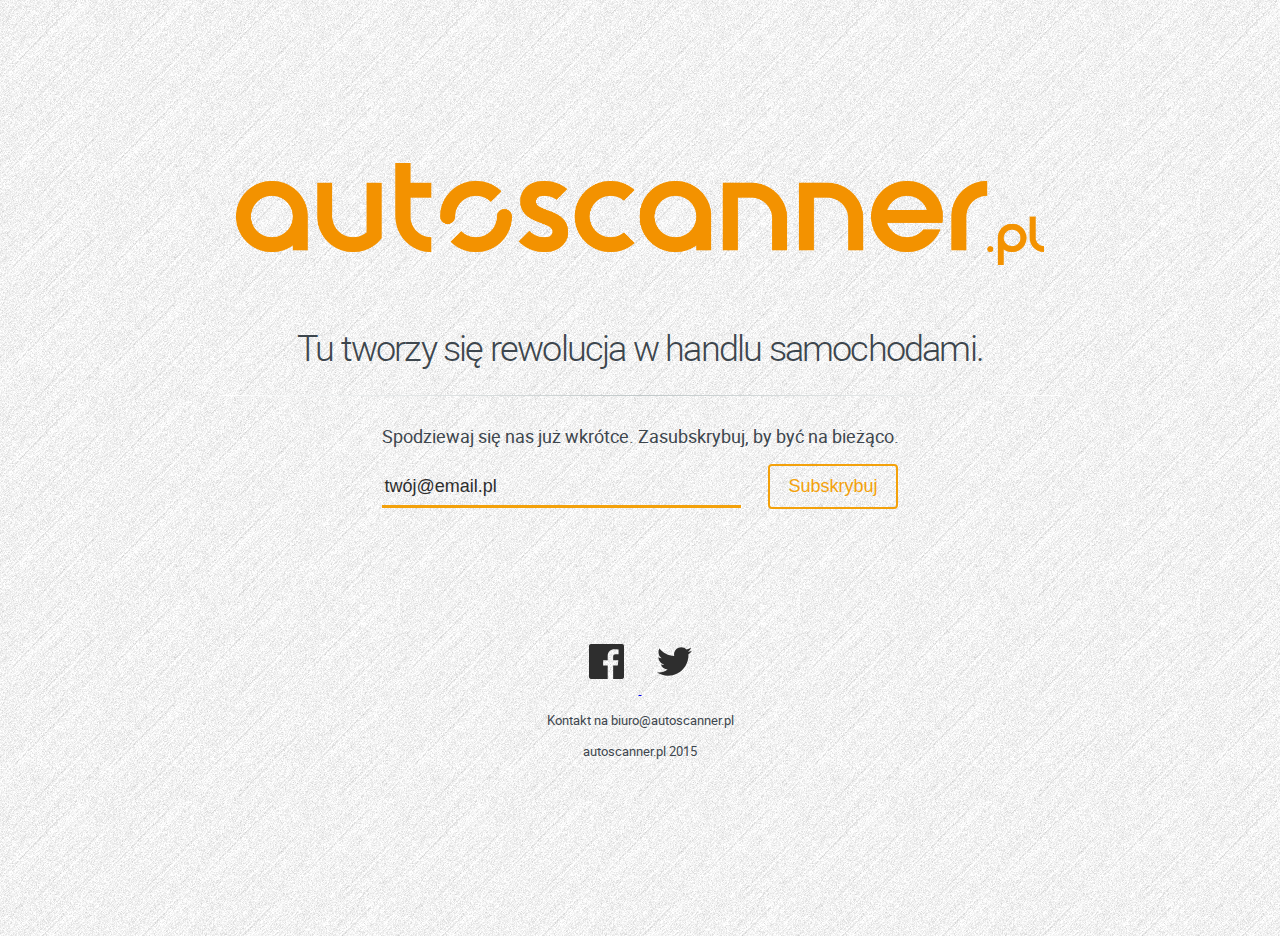
<file: index.html>
<!DOCTYPE HTML>
<html>

<head>
    <link rel="shortcut icon" href="favicon.ico" type="image/x-icon">
    <link rel="icon" href="/favicon.ico" type="image/x-icon">

    <meta name="msapplication-TileColor" content="#ffffff">
    <meta name="msapplication-TileImage" content="favicons/ms-icon-144x144.png">
    <meta name="theme-color" content="#ffffff">
    <meta http-equiv="content-type" content="text/html" ; charset="utf-8">
    <link rel="stylesheet" type="text/css" href="css/style.css">
    <title>autoscanner</title>
</head>

<body>
    <header>
        <section class="middle">
            <div class="inner">
                <img id="logo" src="logo.png" alt="autoscanner.pl">
            </div>
        </section>
    </header>

    <main>
        <article class="middle">
            <header class="inner">
                <h1>Tu tworzy się rewolucja w handlu samochodami.</h1>
            </header>
            <hr>
            <section class="inner">
                <h2 class="sub">Spodziewaj się nas już wkrótce. Zasubskrybuj, by być na bieżąco.</h2>

                <form method="post" action="process.php">
                    <input type="text" id="email" name="email" placeholder="twój@email.pl" autofocus="autofocus" />
                    <input id="submit" type="submit" value="Subskrybuj" id="submit" />
                </form>



            </section>
        </article>
    </main>

    <footer>
        <div class="middle">
            <div class="inner">
                <a href="#">
                    <svg viewBox="0 0 16 16" xmlns="http://www.w3.org/2000/svg" fill-rule="evenodd" clip-rule="evenodd" stroke-linejoin="round" stroke-miterlimit="1.414">

                        <path d="M15.117 0H.883C.395 0 0 .395 0 .883v14.234c0 .488.395.883.883.883h7.663V9.804H6.46V7.39h2.086V5.607c0-2.066 1.262-3.19 3.106-3.19.883 0 1.642.064 1.863.094v2.16h-1.28c-1 0-1.195.476-1.195 1.176v1.54h2.39l-.31 2.416h-2.08V16h4.077c.488 0 .883-.395.883-.883V.883C16 .395 15.605 0 15.117 0" fill="#2e2e2e" fill-rule="nonzero" />

                    </svg>
                </a>
                <a href="#">
                    <svg viewBox="0 0 16 16" xmlns="http://www.w3.org/2000/svg" fill-rule="evenodd" clip-rule="evenodd" stroke-linejoin="round" stroke-miterlimit="1.414">
                        <path d="M16 3.038c-.59.26-1.22.437-1.885.517.677-.407 1.198-1.05 1.443-1.816-.634.375-1.337.648-2.085.795-.598-.638-1.45-1.036-2.396-1.036-1.812 0-3.282 1.468-3.282 3.28 0 .258.03.51.085.75C5.152 5.39 2.733 4.084 1.114 2.1.83 2.583.67 3.147.67 3.75c0 1.14.58 2.143 1.46 2.732-.538-.017-1.045-.165-1.487-.41v.04c0 1.59 1.13 2.918 2.633 3.22-.276.074-.566.114-.865.114-.21 0-.416-.02-.617-.058.418 1.304 1.63 2.253 3.067 2.28-1.124.88-2.54 1.404-4.077 1.404-.265 0-.526-.015-.783-.045 1.453.93 3.178 1.474 5.032 1.474 6.038 0 9.34-5 9.34-9.338 0-.143-.004-.284-.01-.425.64-.463 1.198-1.04 1.638-1.7z" fill="#2e2e2e" fill-rule="nonzero" />
                    </svg>
                </a>
                <p>Kontakt na biuro@autoscanner.pl</p>
                <p>autoscanner.pl 2015</p>
            </div>
        </div>
    </footer>

</body>

</html>
</file>
<file: css/style.css>
@font-face { font-family: 'roboto'; src: url("../font/roboto-regular-webfont.eot"); src: url("../font/roboto-regular-webfont.eot?#iefix") format("embedded-opentype"); src: url("../font/roboto-regular-webfont.woff2") format("woff2"); src: url("../font/roboto-regular-webfont.woff") format("woff"); src: url("../font/roboto-regular-webfont.ttf") format("truetype"); font-weight: 400; font-style: 400; }

@font-face { font-family: 'roboto'; src: url("../font/roboto-light-webfont.eot"); src: url("../font/roboto-light-webfont.eot?#iefix") format("embedded-opentype"); src: url("../font/roboto-light-webfont.woff2") format("woff2"); src: url("../font/roboto-light-webfont.woff") format("woff"); src: url("../font/roboto-light-webfont.ttf") format("truetype"); font-weight: 100; font-style: 100; }

html { font-size: 12px; font-family: 'roboto', sans serif; font-weight: normal; color: #3d464d; background-color: #ffffff; background-image: url(../alumBg.png); -webkit-font-smoothing: antialiased; width: 100%; height: 100%; overflow: hidden-x; text-align: center; }

html:before { content: ''; display: inline-block; height: 100%; vertical-align: middle; margin-right: -0.25em; margin-top: 3rem; }

body { display: inline-block; vertical-align: middle; font-size: 13px; }

header { max-width: 69em; }

#logo { width: 90%; height: auto; }

hr { border: none; height: 1px; background-color: #c0c8c9; background-image: -webkit-linear-gradient(0deg, #fff, #c0c8c9, #fff); margin: 30px; }

h1 { margin-top: 5rem; font-size: 3rem; font-weight: 100; line-height: 1; letter-spacing: -.05em; }

h2 { font-weight: 400; font-size: 1.5rem; line-height: 1.2; margin: 0.8rem; }

form input { font-size: 1.5rem; }

form input:focus { outline: none; }

#email { height: 35px; width: 355px; background: none; border: none; border-bottom: 3px solid #f3a10b; font-weight: 400; }

#email::-webkit-input-placeholder { color: #2e2e2e; }

#email:-moz-placeholder, #email textarea:-moz-placeholder { color: #2e2e2e; }

#email input.placeholder-text, #email textarea.placeholder-text { color: #2e2e2e; }

#submit { border: 2px solid #f3a10b; line-height: 1.375; font-weight: 400; color: #f3a10b; cursor: pointer; -webkit-animation: hue 60s infinite linear; background-color: transparent; border-radius: 4px; margin-left: 2rem; margin-top: .5rem; padding: 0.7rem 1.5rem 0.7rem 1.5rem; }

#submit:focus { outline: none; }

#submit:hover { border-color: transparent; letter-spacing: 1px; padding-left: .6rem; }

footer { margin-top: 10rem; }

footer .inner svg { width: 35px; height: 35px; margin: 15px; }

footer a:hover { opacity: 0.7; }

@media (max-width: 700px) { html { font-size: 10px; }
  #logo { width: 82%; }
  #email { width: 200px; } }

.cookie-law-info-bar { width: 100%; position: fixed; bottom: 0px; background: rgba(46, 46, 46, 0.25) none repeat scroll 0px 0px; left: 0px; }

.cookie-law-info-bar p { text-align: center; padding: 10px; }

.error, .success { color: #FFF; margin-right: 17%; padding: 3px; margin-left: 17%; font-size: 13px; }

.error { background-color: rgba(255, 0, 0, 0.67); }

.success { background-color: rgba(28, 143, 21, 0.7); }

/*# sourceMappingURL=style.css.map */
</file>
